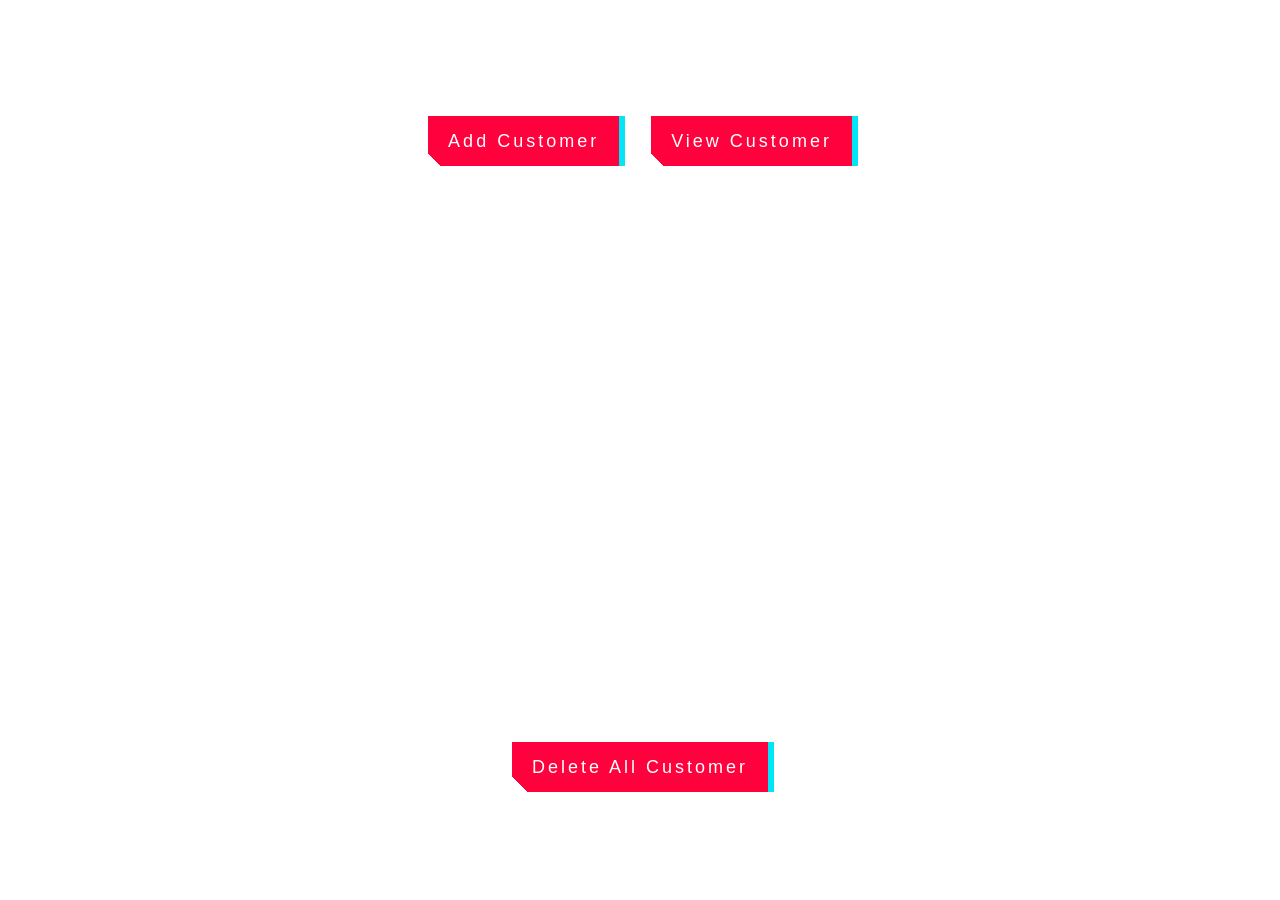
<file: index.html>
<!DOCTYPE html>
<html lang="en">

<head>
    <meta charset="UTF-8">
    <meta name="viewport" content="width=device-width, initial-scale=1.0">
    <title>Document</title>
    
    <link rel="stylesheet" href="css/cssforindex.css">

</head>


<body>


    <br><br> <br><br><br><br>
    <center>
        <a href="addCustomer.html"><button> Add Customer</button></a>
        &nbsp;&nbsp;&nbsp;&nbsp;&nbsp;&nbsp;



        <a href="viewCustomer.html"><button> View Customer</button></a>

        <br><br><br><br><br><br><br><br><br>
        <br><br><br><br><br><br><br><br><br>
        <br><br><br><br><br><br><br><br><br>
        <br><br><br>
        <br><br><br>




        <button type="button" class="delete-btn" onclick="clickdelete()">Delete All Customer</button>


    </center>










    <script "model" src="style.js"></script>
</body>

</html>
</file>
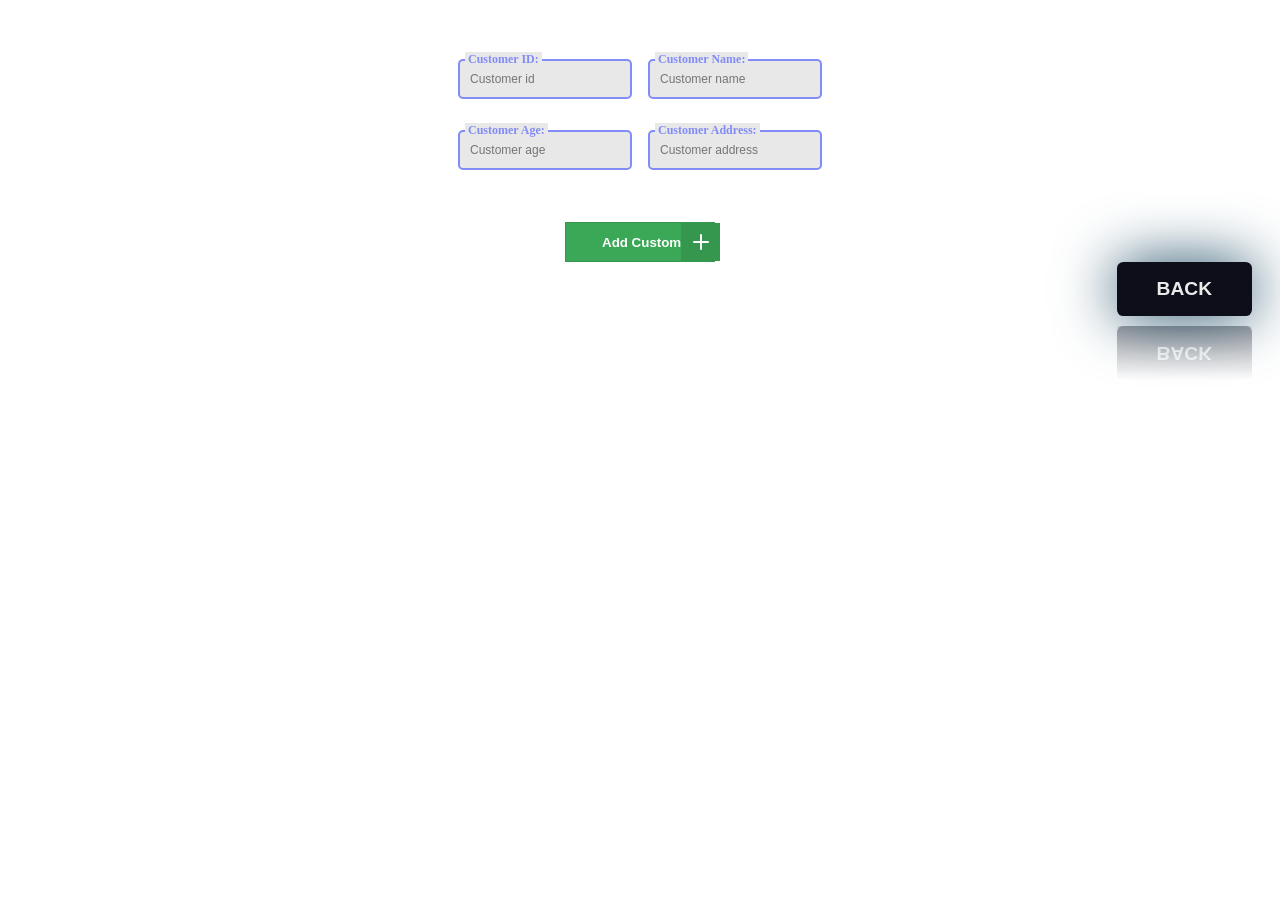
<file: addCustomer.html>
<!DOCTYPE html>
    <html lang="en">
    <head>
        <meta charset="UTF-8">
        <meta name="viewport" content="width=device-width, initial-scale=1.0">
        <title>Document</title>
        
        <link rel="stylesheet" href="css/cssfile.css">


    </head>



    <body>
        <br><br>    
    <center>





<div class="input-row">
  <div class="coolinput">
    <label for="Customerid" class="text">Customer ID:</label>
    <input type="text" placeholder="Customer id" name="Customerid" id="Customerid" class="input">
  </div>
  <div class="coolinput">
    <label for="Customername" class="text">Customer Name:</label>
    <input type="text" placeholder="Customer name" name="Customername" id="Customername" class="input">
  </div>
</div>



<div class="input-row">
  <div class="coolinput">
    <label for="Customerage" class="text">Customer Age:</label>
    <input type="text" placeholder="Customer age" name="Customerage" id="Customerage" class="input">
  </div>
  <div class="coolinput">
    <label for="Customeraddress" class="text">Customer Address:</label>
    <input type="text" placeholder="Customer address" name="Customeraddress" id="Customeraddress" class="input">
  </div>
</div>

    <br><br>
    <center>
    <button type="button" class="button" onclick="clickme()">
        <span class="button__text">Add Customer</span>
        <span class="button__icon"><svg xmlns="http://www.w3.org/2000/svg" width="24" viewBox="0 0 24 24" stroke-width="2" stroke-linejoin="round" stroke-linecap="round" stroke="currentColor" height="24" fill="none" class="svg"><line y2="19" y1="5" x2="12" x1="12"></line><line y2="12" y1="12" x2="19" x1="5"></line></svg></span>
    </button>





<div class="back-right">
    <a href="index.html"><button type="button" class="btn">Back</button></a>
</div>  





    </center>



    






    <script src="style.js"></script>
    </body>
    </html>
</file>
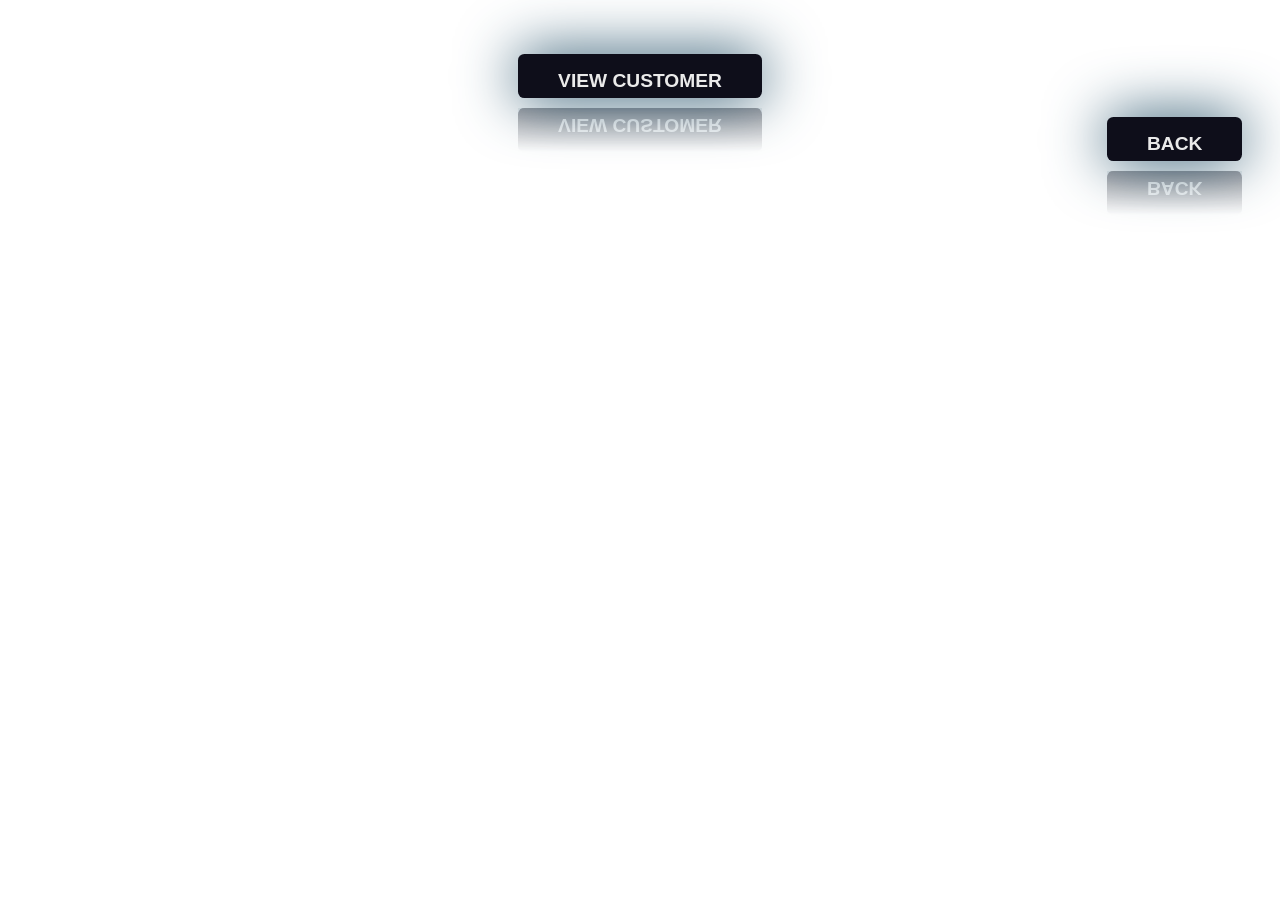
<file: viewCustomer.html>
<!DOCTYPE html>
<html lang="en">
<head>
    <meta charset="UTF-8">
    <meta name="viewport" content="width=device-width, initial-scale=1.0">
    <title>Document</title>
    <link rel="stylesheet" href="cssforview.css">
    <link rel="stylesheet" href="css/cssforview.css">




</head>
<body>
    
<br><br>
<center>

<button type="button" class="btn" onclick="clickview()">View Customer</button>
</center>



<div class="back-right">
    <a href="index.html"><button type="button" class="btn">Back</button></a>
</div>  




<br><br><br><br>

<div id="customerTableArea"></div>

    












    

<script src="style.js"></script>
</body>
</html>
</file>
<file: css/cssforindex.css>
/* From Uiverse.io by namecho */ 
button,
button::after {
 padding: 16px 20px;
 font-size: 18px;
 background: linear-gradient(45deg, transparent 5%, #ff013c 5%);
 border: 0;
 color: #fff;
 letter-spacing: 3px;
 line-height: 1;
 box-shadow: 6px 0px 0px #00e6f6;
 outline: transparent;
 position: relative;
}

button::after {
 --slice-0: inset(50% 50% 50% 50%);
 --slice-1: inset(80% -6px 0 0);
 --slice-2: inset(50% -6px 30% 0);
 --slice-3: inset(10% -6px 85% 0);
 --slice-4: inset(40% -6px 43% 0);
 --slice-5: inset(80% -6px 5% 0);
 content: "HOVER ME";
 display: block;
 position: absolute;
 top: 0;
 left: 0;
 right: 0;
 bottom: 0;
 background: linear-gradient(45deg, transparent 3%, #00e6f6 3%, #00e6f6 5%, #ff013c 5%);
 text-shadow: -3px -3px 0px #f8f005, 3px 3px 0px #00e6f6;
 clip-path: var(--slice-0);
}

button:hover::after {
 animation: 1s glitch;
 animation-timing-function: steps(2, end);
}

@keyframes glitch {
 0% {
  clip-path: var(--slice-1);
  transform: translate(-20px, -10px);
 }

 10% {
  clip-path: var(--slice-3);
  transform: translate(10px, 10px);
 }

 20% {
  clip-path: var(--slice-1);
  transform: translate(-10px, 10px);
 }

 30% {
  clip-path: var(--slice-3);
  transform: translate(0px, 5px);
 }

 40% {
  clip-path: var(--slice-2);
  transform: translate(-5px, 0px);
 }

 50% {
  clip-path: var(--slice-3);
  transform: translate(5px, 0px);
 }

 60% {
  clip-path: var(--slice-4);
  transform: translate(5px, 10px);
 }

 70% {
  clip-path: var(--slice-2);
  transform: translate(-10px, 10px);
 }

 80% {
  clip-path: var(--slice-5);
  transform: translate(20px, -10px);
 }

 90% {
  clip-path: var(--slice-1);
  transform: translate(-10px, 0px);
 }

 100% {
  clip-path: var(--slice-1);
  transform: translate(0);
 }
}
</file>
<file: css/cssfile.css>
/* From Uiverse.io by andrew-demchenk0 */ 
.button {
  position: relative;
  width: 150px;
  height: 40px;
  cursor: pointer;
  display: flex;
  align-items: center;
  border: 1px solid #34974d;
  background-color: #3aa856;
}

.button, .button__icon, .button__text {
  transition: all 0.3s;
}

.button .button__text {
  transform: translateX(30px);
  color: #fff;
  font-weight: 600;
}

.button .button__icon {
  position: absolute;
  transform: translateX(109px);
  height: 100%;
  width: 39px;
  background-color: #34974d;
  display: flex;
  align-items: center;
  justify-content: center;
}

.button .svg {
  width: 30px;
  stroke: #fff;
}

.button:hover {
  background: #34974d;
}

.button:hover .button__text {
  color: transparent;
}

.button:hover .button__icon {
  width: 148px;
  transform: translateX(0);
}

.button:active .button__icon {
  background-color: #2e8644;
}

.button:active {
  border: 1px solid #2e8644;
}


/* From Uiverse.io by kamehame-ha */ 
.coolinput {
  display: flex;
  flex-direction: column;
  width: fit-content;
  position: static;
  max-width: 240px;
}

.coolinput label.text {
  font-size: 0.75rem;
  color: #818CF8;
  font-weight: 700;
  position: relative;
  top: 0.5rem;
  margin: 0 0 0 7px;
  padding: 0 3px;
  background: #e8e8e8;
  width: fit-content;
}

.coolinput input[type=text].input {
  padding: 11px 10px;
  font-size: 0.75rem;
  border: 2px #818CF8 solid;
  border-radius: 5px;
  background: #e8e8e8;
}

.coolinput input[type=text].input:focus {
  outline: none;
}

.input-row {
  display: flex;
  justify-content: center;
  gap: 16px;
  margin-bottom: 16px;
  flex-wrap: wrap;
}




























/* From Uiverse.io by ShrinilDhorda */ 
.btn {
  font-size: 1.2rem;
  padding: 1rem 2.5rem;
  border: none;
  outline: none;
  border-radius: 0.4rem;
  cursor: pointer;
  text-transform: uppercase;
  background-color: rgb(14, 14, 26);
  color: rgb(234, 234, 234);
  font-weight: 700;
  transition: 0.6s;
  box-shadow: 0px 0px 60px #1f4c65;
  -webkit-box-reflect: below 10px linear-gradient(to bottom, rgba(0,0,0,0.0), rgba(0,0,0,0.4));
}

.btn:active {
  scale: 0.92;
}

.btn:hover {
  background: rgb(2,29,78);
  background: linear-gradient(270deg, rgba(2, 29, 78, 0.681) 0%, rgba(31, 215, 232, 0.873) 60%);
  color: rgb(4, 4, 38);
}








.back-right {
  display: flex;
  justify-content: flex-end;
  padding-right: 20px;
}
</file>
<file: cssforview.css>
/* From Uiverse.io by CristianMontoya98 */
.btn {
 width: auto;
 min-width: 6.5em;
 padding: 0 1em;
 height: 2.3em;
 margin: 0.5em;
 background: black;
 color: white;
 border: none;
 border-radius: 0.625em;
 font-size: 20px;
 font-weight: bold;
 cursor: pointer;
 position: relative;
 z-index: 1;
 overflow: hidden;
 white-space: nowrap;
}

button:hover {
 color: black;
}

button:after {
 content: "";
 background: white;
 position: absolute;
 z-index: -1;
 left: -20%;
 right: -20%;
 top: 0;
 bottom: 0;
 transform: skewX(-45deg) scale(0, 1);
 transition: all 0.5s;
}

button:hover:after {
 transform: skewX(-45deg) scale(1, 1);
 -webkit-transition: all 0.5s;
 transition: all 0.5s;
}



.back-right {
  display: flex;
  justify-content: flex-end;
  padding-right: 20px;
}


/* From Uiverse.io by ShrinilDhorda */ 
.btn {
  font-size: 1.2rem;
  padding: 1rem 2.5rem;
  border: none;
  outline: none;
  border-radius: 0.4rem;
  cursor: pointer;
  text-transform: uppercase;
  background-color: rgb(14, 14, 26);
  color: rgb(234, 234, 234);
  font-weight: 700;
  transition: 0.6s;
  box-shadow: 0px 0px 60px #1f4c65;
  -webkit-box-reflect: below 10px linear-gradient(to bottom, rgba(0,0,0,0.0), rgba(0,0,0,0.4));
}

.btn:active {
  scale: 0.92;
}

.btn:hover {
  background: rgb(2,29,78);
  background: linear-gradient(270deg, rgba(2, 29, 78, 0.681) 0%, rgba(31, 215, 232, 0.873) 60%);
  color: rgb(4, 4, 38);
}
</file>
<file: css/cssforview.css>
/* From Uiverse.io by CristianMontoya98 */
.btn {
 width: auto;
 min-width: 6.5em;
 padding: 0 1em;
 height: 2.3em;
 margin: 0.5em;
 background: black;
 color: white;
 border: none;
 border-radius: 0.625em;
 font-size: 20px;
 font-weight: bold;
 cursor: pointer;
 position: relative;
 z-index: 1;
 overflow: hidden;
 white-space: nowrap;
}

button:hover {
 color: black;
}

button:after {
 content: "";
 background: white;
 position: absolute;
 z-index: -1;
 left: -20%;
 right: -20%;
 top: 0;
 bottom: 0;
 transform: skewX(-45deg) scale(0, 1);
 transition: all 0.5s;
}

button:hover:after {
 transform: skewX(-45deg) scale(1, 1);
 -webkit-transition: all 0.5s;
 transition: all 0.5s;
}



.back-right {
  display: flex;
  justify-content: flex-end;
  padding-right: 20px;
}


/* From Uiverse.io by ShrinilDhorda */ 
.btn {
  font-size: 1.2rem;
  padding: 1rem 2.5rem;
  border: none;
  outline: none;
  border-radius: 0.4rem;
  cursor: pointer;
  text-transform: uppercase;
  background-color: rgb(14, 14, 26);
  color: rgb(234, 234, 234);
  font-weight: 700;
  transition: 0.6s;
  box-shadow: 0px 0px 60px #1f4c65;
  -webkit-box-reflect: below 10px linear-gradient(to bottom, rgba(0,0,0,0.0), rgba(0,0,0,0.4));
}

.btn:active {
  scale: 0.92;
}

.btn:hover {
  background: rgb(2,29,78);
  background: linear-gradient(270deg, rgba(2, 29, 78, 0.681) 0%, rgba(31, 215, 232, 0.873) 60%);
  color: rgb(4, 4, 38);
}
</file>
